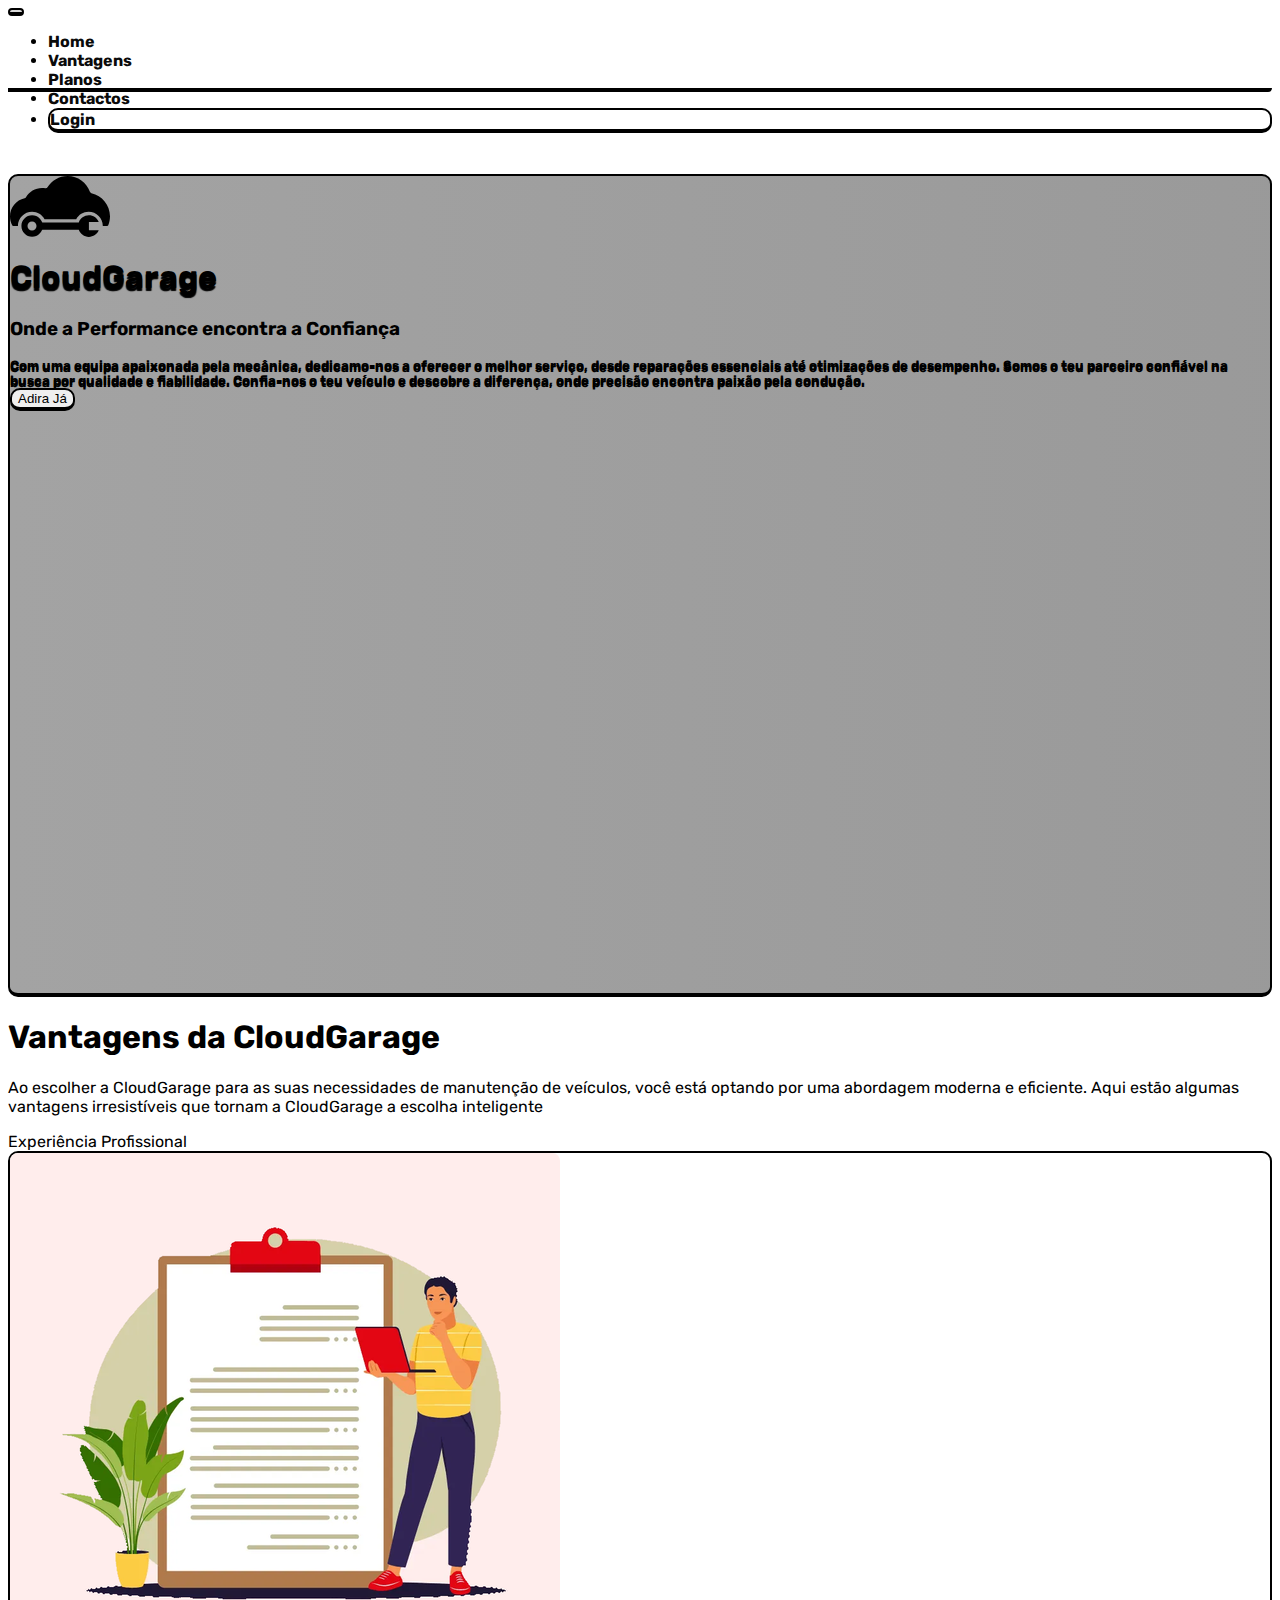
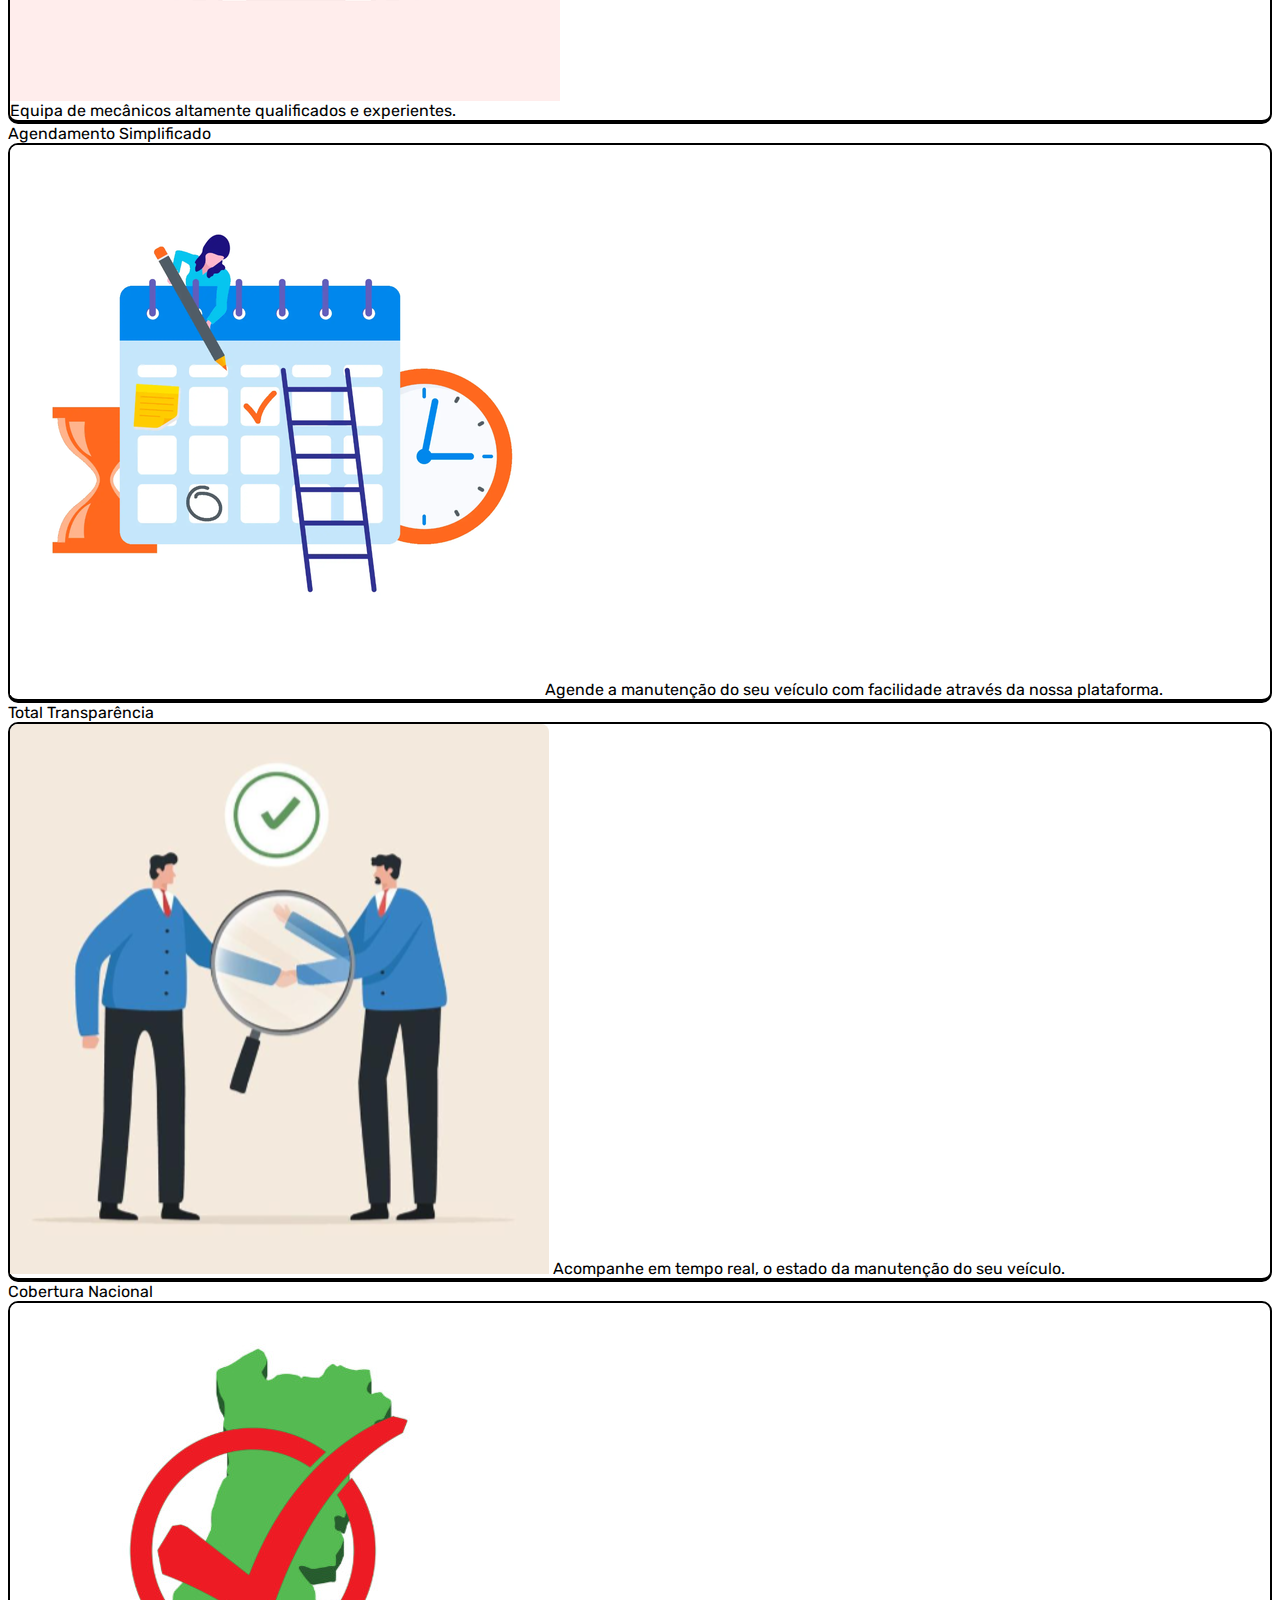
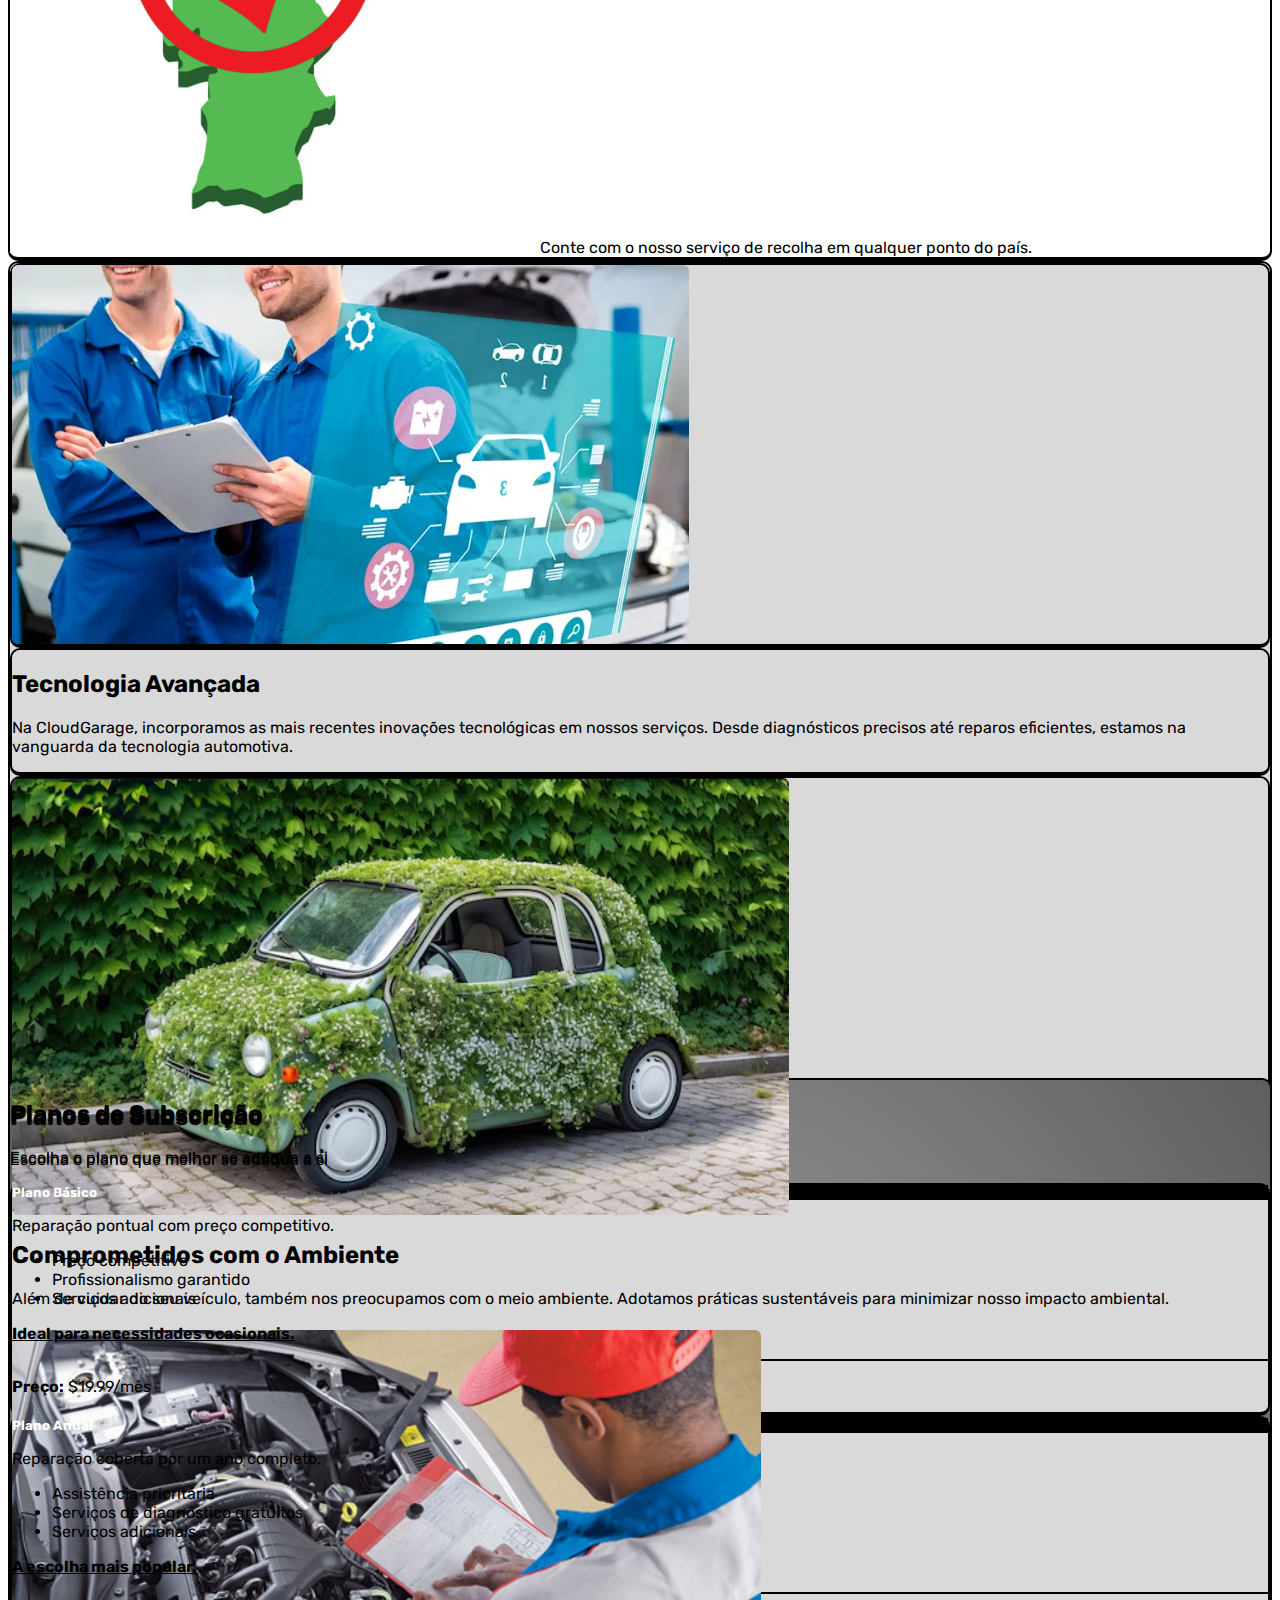
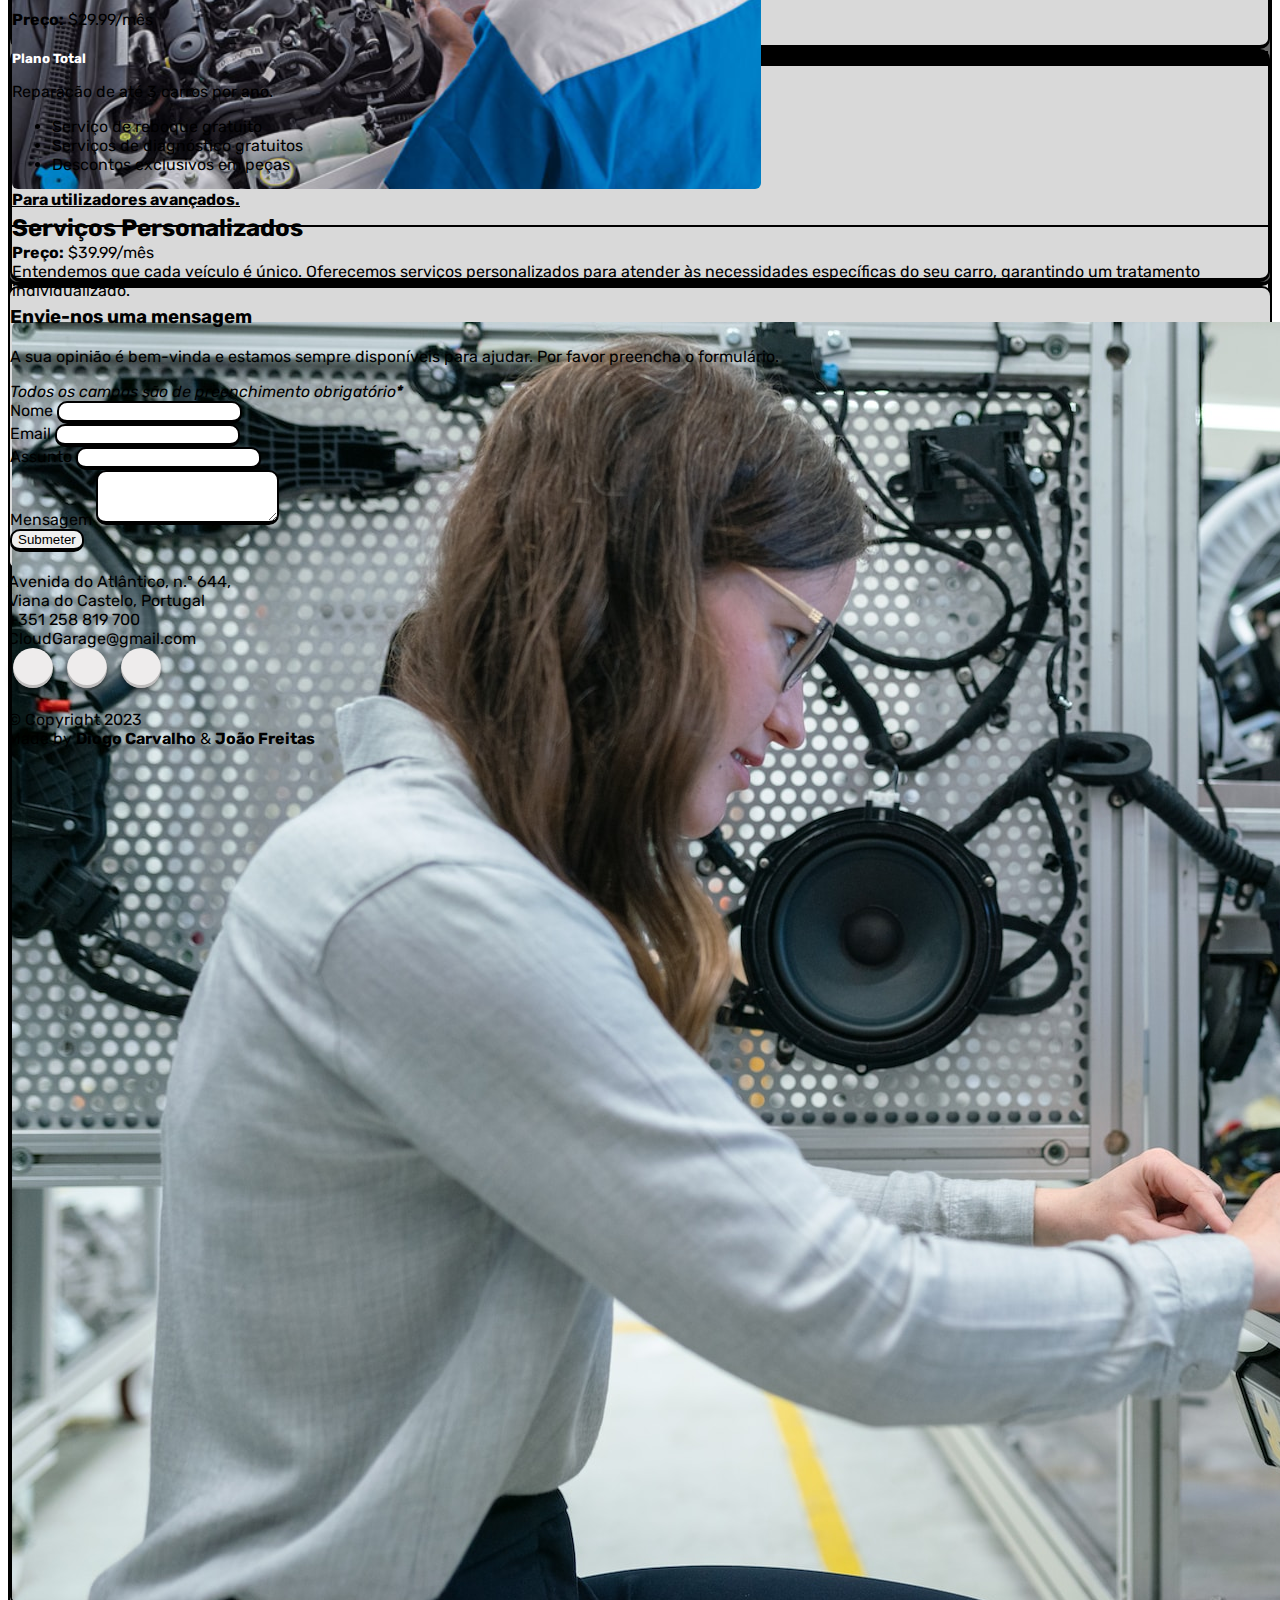
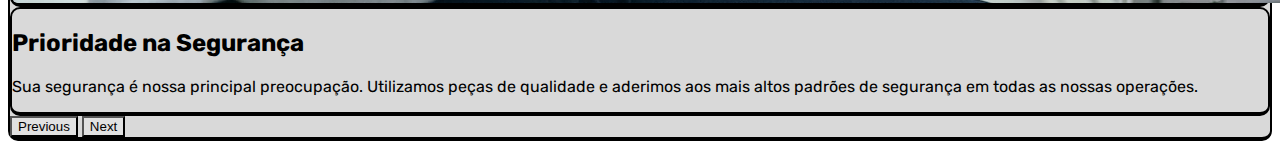
<file: index.html>
<html lang="en">

<head>
  <title>CloudGarage</title>
  <meta charset="UTF-8">
  <meta name="viewport" content="width=device-width, initial-scale=1">
  <link href="https://cdn.jsdelivr.net/npm/bootstrap@5.0.2/dist/css/bootstrap.min.css" rel="stylesheet"
    integrity="sha384-EVSTQN3/azprG1Anm3QDgpJLIm9Nao0Yz1ztcQTwFspd3yD65VohhpuuCOmLASjC" crossorigin="anonymous">
  <link rel="stylesheet" href="https://cdnjs.cloudflare.com/ajax/libs/font-awesome/6.4.2/css/all.min.css"
    integrity="sha512-z3gLpd7yknf1YoNbCzqRKc4qyor8gaKU1qmn+CShxbuBusANI9QpRohGBreCFkKxLhei6S9CQXFEbbKuqLg0DA=="
    crossorigin="anonymous" referrerpolicy="no-referrer" />
  <!-- Google Fonts -->
  <link rel="preconnect" href="https://fonts.googleapis.com">
  <link rel="preconnect" href="https://fonts.gstatic.com" crossorigin>
  <link
    href="https://fonts.googleapis.com/css2?family=Noto+Sans:ital,wght@0,300;0,400;0,500;0,600;0,700;1,300;1,400;1,500;1,600;1,700&family=Rubik:ital,wght@0,300;0,400;0,500;0,600;0,700;0,800;0,900;1,300;1,400;1,500;1,600;1,700;1,800;1,900&display=swap"
    rel="stylesheet">
  <!-- /Google Fonts -->
  <link rel="shortcut icon" type="imagex/png" href="logo.svg">
  <link href="css/style.css" rel="stylesheet">
</head>

<body>
  <div class="container-fluid">
    <!-- Navbar section -->
    <div class="row fixed-top">
      <div class="col">
        <nav class="navbar navbar-expand-lg special-border bg-white">
          <a class="navbar-brand p-3" href="#">
            <i class="fa-solid fa-gear fa-fw spin text-secondary"></i>
          </a>
          <button id="navbarToggleBtn" class="navbar-toggler special-border mr-2" type="button" data-bs-toggle="collapse" data-bs-target="#navbarNav" 
            aria-controls="navbarNav" aria-expanded="false" aria-label="Toggle navigation">
            <i class="fa-solid fa-bars"></i>
          </button>
          <div class="collapse navbar-collapse justify-content-end" id="navbarNav">
            <ul class="navbar-nav bg-white p-1">
              <li class="nav-item mx-auto p-1">
                <a class="nav-link active" href="#banner">Home</a>
              </li>
              <li class="nav-item mx-auto p-1">
                <a class="nav-link" href="#vantagens">Vantagens</a>
              </li>
              <li class="nav-item mx-auto p-1">
                <a class="nav-link" href="#planos">Planos</a>
              </li>
              <li class="nav-item mx-auto p-1">
                <a class="nav-link" href="#contactos">Contactos</a>
              </li>
              <li class="nav-item special-border mx-auto  p-1">
                <a class="nav-link" href="#">Login</a>
              </li>
            </ul>
          </div>
        </nav>
      </div>
    </div>

    <!-- Banner -->
    <div id="banner" style="margin-top: 82px;">
      <div class="grad special-border top d-flex align-items-center">
        <div class="text-center text-dark">
          <div>
            <img class="logo" src="logo.svg">
          </div>
          <div class="d-flex flex-column align-items-center">
            <h1 class="text-white text-shadow">CloudGarage</h1>
            <h3 class="p-3 text-white font-weight-bold">Onde a <span class="text-dark">Performance</span> encontra a
              <span class="text-dark">Confiança</span></h2>
              <h5 class="pb-3 col-9 text-white lead">
                Com uma equipa apaixonada pela mecânica, dedicamo-nos a oferecer o melhor serviço,
                desde reparações essenciais até otimizações de desempenho.
                Somos o teu parceiro confiável na busca por qualidade e fiabilidade.
                Confia-nos o teu veículo e descobre a diferença, onde precisão encontra paixão pela condução.
              </h5>
              <a class="w-100 text-white" href="#planos">
                <button class="btn btn-secondary special-border col-md-2 col-8 mt-3">
                  Adira Já
                </button>
              </a>
          </div>
        </div>
      </div>
    </div>
    <!-- Advantages section -->
    <div id="vantagens" class="d-flex flex-column align-items-center justify-content-center mt-5">
      <div class="text-center">
        <h1 class="pt-5 pb-4">
          Vantagens da CloudGarage
        </h1>
        <div class="row mb-5">
          <p class="col-8 mx-auto">
            Ao escolher a CloudGarage para as suas necessidades de manutenção de veículos,
            você está optando por uma abordagem moderna e eficiente. Aqui estão algumas
            vantagens irresistíveis que tornam a CloudGarage a escolha inteligente
          </p>
        </div>
      </div>
      <!-- <hr class="w-75 mb-4"> -->
      <div class="row px-5 text-center mb-5">
        <div class="col-md-3 col-12 mt-3">
          <span class="fs-4">Experiência Profissional</span>
          <div class="special-border pb-2">
            <img class="img-thumbnail rounded-0" src="images/experienciaProfisional.png">
            <div class="fs-5 p-2 mt-1">Equipa de mecânicos altamente qualificados e experientes.
            </div>
          </div>
        </div>
        <div class="col-md-3 col-12 mt-3">
          <span class="fs-4">Agendamento Simplificado</span>
          <div class="special-border pb-2">
            <img class="img-thumbnail rounded-0" src="images/easyBooking.png">
            <span class="fs-5 p-2 mt-1">Agende a manutenção do seu veículo com facilidade através da nossa
              plataforma.</span>
          </div>
        </div>
        <div class="col-md-3 col-12 mt-3">
          <span class="fs-4">Total Transparência</span>
          <div class="special-border pb-2">
            <img class="img-thumbnail rounded-0" src="images/transparencia.png">
            <span class="fs-5 p-2 mt-1">Acompanhe em tempo real, o estado da manutenção do seu veículo.</span>
          </div>
        </div>
        <div class="col-md-3 col-12 mt-3">
          <span class="fs-4">Cobertura Nacional</span>
          <div class="special-border pb-2">
            <img class="img-thumbnail rounded-0" src="images/CoberturaNacional.jpg">
            <span class="fs-5 p-2 mt-1">Conte com o nosso serviço de recolha em qualquer ponto do país.</span>
          </div>
        </div>
      </div>
    </div>

    <!-- Carousel -->
    <div class="mb-xs-4 pb-xs-2">
      <div class="row d-block mb-sm-5 top">
        <div class="col-md-10 col-12 mx-auto my-auto position-relative">
          <div id="carouselLanding" class="carousel carousel-dark slide p-2 special-border" data-bs-ride="carousel">
            <div class="carousel-inner">
              <!-- 1º Item -->
              <div class="carousel-item active">
                <div class="d-block w-100 h-75 special-border">
                  <img src="images/Carousel/inovacao.png" class="obj-fit w-100 h-100 d-block" alt="Image 1">
                </div>
                <div class="m-1 p-2 bg-light rounded special-border">
                  <h2>Tecnologia Avançada</h2>
                  <p>Na CloudGarage, incorporamos as mais recentes inovações tecnológicas em nossos serviços. Desde
                    diagnósticos precisos até reparos eficientes, estamos na vanguarda da tecnologia automotiva.</p>
                </div>
              </div>
              <!-- 2º Item -->
              <div class="carousel-item">
                <div class="d-block w-100 h-75 special-border">
                  <img src="images/Carousel/ecologico.png" class="obj-fit w-100 h-100 d-block" alt="Image 2">
                </div>
                <div class="m-1 p-2 bg-light rounded special-border">
                  <h2>Comprometidos com o Ambiente</h2>
                  <p>Além de cuidar do seu veículo, também nos preocupamos com o meio ambiente. Adotamos práticas
                    sustentáveis para minimizar nosso impacto ambiental.</p>
                </div>
              </div>
              <!-- 3º Item -->
              <div class="carousel-item">
                <div class="d-block w-100 h-75 special-border">
                  <img src="images/Carousel/seguranca.png" class="obj-fit w-100 h-100 d-block" alt="Image 3">
                </div>
                <div class="m-1 p-2 bg-light rounded special-border">
                  <h2>Serviços Personalizados</h2>
                  <p>Entendemos que cada veículo é único. Oferecemos serviços personalizados para atender às necessidades
                    específicas do seu carro, garantindo um tratamento individualizado.</p>
                </div>
              </div>
              <!-- 4º Item -->
              <div class="carousel-item">
                <div class="d-block w-100 h-75 special-border">
                  <img src="images/Carousel/inov.jpg" class="obj-fit w-100 h-100 d-block" alt="Image 4">
                </div>
                <div class="m-1 p-2 bg-light rounded special-border">
                  <h2>Prioridade na Segurança</h2>
                  <p>Sua segurança é nossa principal preocupação. Utilizamos peças de qualidade e aderimos aos mais altos
                    padrões de segurança em todas as nossas operações.</p>
                </div>
              </div>
            </div>
            <button class="carousel-control-prev" type="button" data-bs-target="#carouselLanding" data-bs-slide="prev">
              <span class="carousel-control-prev-icon" aria-hidden="true"></span>
              <span class="visually-hidden">Previous</span>
            </button>
            <button class="carousel-control-next" type="button" data-bs-target="#carouselLanding" data-bs-slide="next">
              <span class="carousel-control-next-icon" aria-hidden="true"></span>
              <span class="visually-hidden">Next</span>
            </button>
            <div id="indicadores" class="text-center">
              <i class="fa-regular fa-circle fa-fw active" data-bs-target="#carouselLanding" data-bs-slide-to="0"
                aria-current="true"></i>
              <i class="fa-regular fa-circle fa-fw" data-bs-target="#carouselLanding" data-bs-slide-to="1"></i>
              <i class="fa-regular fa-circle fa-fw" data-bs-target="#carouselLanding" data-bs-slide-to="2"></i>
              <i class="fa-regular fa-circle fa-fw" data-bs-target="#carouselLanding" data-bs-slide-to="3"></i>
            </div>
          </div>
        </div>
      </div>
    </div>


    <!-- Secção "planos" -->
    <div id="planos" class="py-5 p-3 mt-5 mt-md-3">
      <div
        class="d-flex flex-column align-items-center justify-content-center p-1 py-3 special-background special-border">
        <h2 class="text-center mb-5 text-white text-shadow">Planos de Subscrição</h2>
        <p class="lead text-center mb-5 text-white">Escolha o plano que melhor se adequa a si</p>
        <div class="row justify-content-center col-12">
          <div class="col-md-4 col-12 h-100 mb-4 mb-md-0">
            <div class="card text-center simple-background special-border">
              <div class="card-body custom">
                <h5 class="py-3 rounded-3 bg-black fg-white card-title">Plano Básico</h5>
                <p class="fs-5">Reparação pontual com preço competitivo.</p>
                <ul class="text-start col-9 mx-auto">
                  <li>Preço competitivo</li>
                  <li>Profissionalismo garantido</li>
                  <li>Serviços adicionais</li>
                </ul>
                <p class="card-text"><u><b>Ideal para necessidades ocasionais.</b></u></p>
                <hr />
                <p class="fs-2 card-text"><strong>Preço:</strong> $19.99/mês</p>
              </div>
            </div>
          </div>
          <div class="col-md-4 col-12 h-100 mb-4 mb-md-0">
            <div class="card text-center simple-background special-border">
              <div class="card-body custom">
                <h5 class="py-3 rounded-3 bg-black fg-white card-title">Plano Anual</h5>
                <p class="fs-5">Reparação coberta por um ano completo.</p>
                <ul class="text-start col-9 mx-auto">
                  <li>Assistência prioritária</li>
                  <li>Serviços de diagnóstico gratuitos</li>
                  <li>Serviços adicionais</li>
                </ul>
                <p class="card-text"><u><b>A escolha mais popular.</b></u></p>
                <hr />
                <p class="fs-2 card-text"><strong>Preço:</strong> $29.99/mês</p>
              </div>
            </div>
          </div>
          <div class="col-md-4 col-12 h-100 mb-4 mb-md-0">
            <div class="card text-center simple-background special-border">
              <div class="card-body custom">
                <h5 class="py-3 rounded-3 bg-black fg-white card-title">Plano Total</h5>
                <p class="fs-5">Reparação de até 3 carros por ano.</p>
                <ul class="text-start col-9 mx-auto">
                  <li>Serviço de reboque gratuito</li>
                  <li>Serviços de diagnóstico gratuitos</li>
                  <li>Descontos exclusivos em peças</li>
                </ul>
                <p class="card-text"><u><b>Para utilizadores avançados.</b></u></p>
                <hr />
                <p class="fs-2 card-text"><strong>Preço:</strong> $39.99/mês</p>
              </div>
            </div>
          </div>
        </div>
      </div>
    </div>

    <div id="contactos">
      <!-- Form -->
      <div class="col-12">
        <div class="d-flex align-items-center justify-content-center">
          <div class="simple-background special-border p-4">
            <h3>Envie-nos uma mensagem</h3>
            <p>A sua opinião é bem-vinda e estamos sempre disponíveis para ajudar. Por favor preencha o formulário.</p>
            <span><i class="text-gray text-sm">Todos os campos são de preenchimento obrigatório<b
                  class="text-danger">*</b></i></span>
            <form action="mailto:CloudGarage@gmail.com" method="post" enctype="text/plain">
              <div class="row">
                <div class="col-md-6 col-12">
                  <div class="p-2">
                    <label for="nameInput" class="form-label">Nome</label>
                    <input type="text" class="form-control special-border" id="nameInput" name="name" required />
                  </div>
                </div>
                <div class="col-md-6 col-12">
                  <div class="p-2">
                    <label for="emailInput" class="form-label">Email</label>
                    <input type="email" class="form-control special-border" id="emailInput" name="email" required />
                  </div>
                </div>
              </div>
              <div class="row">
                <div class="col-12">
                  <div class="p-2">
                    <label for="subjectInput" class="form-label">Assunto</label>
                    <input type="text" class="form-control special-border" id="subjectInput" name="subject" required />
                  </div>
                </div>
              </div>
              <div class="row">
                <div class="col-12">
                  <div class="p-2">
                    <label for="messageInput" class="form-label">Mensagem</label>
                    <textarea rows="3" class="form-control special-border" id="messageInput" name="message"
                      required></textarea>
                  </div>
                </div>
              </div>
              <div class="row">
                <div class="col-12 d-flex justify-content-end">
                  <button type="submit" class="btn btn-secondary special-border mt-3 mx-3">
                    Submeter
                  </button>
                </div>
              </div>
            </form>
          </div>
        </div>

      </div>
      <!-- contactos -->
      <div class="col-12 mt-5">
        <div class="row align-items-center">
          <!-- Logo -->
          <div class="col-md-6 col-0 d-md-block text-end">
            <a class="navbar-brand" href="#">
              <i class="fa-solid fa-gear fa-fw spin text-secondary"></i>
            </a>
          </div>
          <!-- Company info -->
          <div class="col-6 mx-auto align-items-center">
            <!-- Location -->
            <div class="d-flex align-items-center">
              <i class="fa-solid fa-location-dot fa-fw mx-3 text-danger"></i>
              <div>
                <span>Avenida do Atlântico, n.º 644,</span><br>
                <span>Viana do Castelo, Portugal</span>
              </div>
            </div>
            <!-- Phone number -->
            <div class="d-flex align-items-center">
              <i class="fa-solid fa-phone-volume fa-fw mx-3"></i>
              <span>+351 258 819 700</span>
            </div>
            <!-- Email -->
            <div class="d-flex align-items-center">
              <i class="fa-solid fa-envelope  mx-3 fa-fw"></i>
              <span>CloudGarage@gmail.com</span>
            </div>
          </div>
        </div>
      </div>
    </div>
    <!-- Social Media -->
    <div class="d-flex justify-content-center mt-3">
      <div class="wrapper">
        <div class="button">
          <a href="https://www.facebook.com/" target="_blank" rel='noreferrer' class="facebook">
            <div class="icon">
              <i class="fab fa-facebook-f"></i>
            </div>
            <span>Facebook</span>
          </a>
        </div>
        <div class="button">
          <a href="https://www.instagram.com/" target="_blank" rel='noreferrer' class="instagram">
            <div class="icon">
              <i class="fab fa-instagram"></i>
            </div>
            <span>Instagram</span>
          </a>
        </div>
        <div class="button">
          <a href="https://www.youtube.com/" target="_blank" rel='noreferrer'
            class="youtube">
            <div class="icon">
              <i class="fab fa-youtube"></i>
            </div>
            <span>YouTube</span>
          </a>
        </div>
      </div>
    </div>
    <hr>
    <footer>
      <div class="text-center mb-3">
        <span>&copy; Copyright 2023</span><br>
        <span>Made by <b>Diogo Carvalho</b> & <b>João Freitas</b></span>
      </div>
    </footer>
  </div>
  <script src="scripts/script.js"></script>
  <!-- Bootstrap JS -->
  <script src="https://cdn.jsdelivr.net/npm/@popperjs/core@2.9.2/dist/umd/popper.min.js"
    integrity="sha384-IQsoLXl5PILFhosVNubq5LC7Qb9DXgDA9i+tQ8Zj3iwWAwPtgFTxbJ8NT4GN1R8p"
    crossorigin="anonymous"></script>
  <script src="https://cdn.jsdelivr.net/npm/bootstrap@5.0.2/dist/js/bootstrap.min.js"
    integrity="sha384-cVKIPhGWiC2Al4u+LWgxfKTRIcfu0JTxR+EQDz/bgldoEyl4H0zUF0QKbrJ0EcQF"
    crossorigin="anonymous"></script>
</body>

</html>
</file>
<file: css/style.css>
:root{
    --grey: #d9d9d9;
    --icon: #2f2f2f;
}

.obj-fit {
  object-fit: cover;
}

.navbar {
    height: 80px;
    border-width: 0 0 4px 0 !important;
    border-radius: 0 0 4px 0 !important;
}

.navbar-brand {
    color: #ffffff;
}
.navbar-collapse {
    z-index: 1001;
}

.top{
    height: calc(100vh - 83px);
}

.text-shadow {
    text-shadow: 0 3px 1px black;
}

.lead {
    text-shadow: 0 1.5pt 0 black;
}

.nav-link {
    font-weight: bold;
    color: #0a0a0a !important;
}

.nav-link:hover {
    text-decoration: underline;
    color: #979797 !important;
}

.nav-item:hover.special-border{
    background-color: #979797 !important;
    
    .nav-link{
        color: #000 !important;
    }
}

.nav-item:active.special-border{
    background-color: #cdcdcd !important;
}

h5 {
    margin: 0;
}

a, a:active {
    color: none;
    text-decoration: none;
}

.simple-background{
    background: var(--grey);
}

.special-background{
    color: #000;
    background: rgb(196,196,196);
    background: radial-gradient(circle, rgb(163, 163, 163) 0%, rgb(94, 94, 94) 100%);
}

.special-border{
    border-color: #000;
    border-style: solid;
    border-width: 2px 2px 4px 2px;
    border-radius: 10px;
}

.navbar-toggler{
    background-color: var(--grey);
    margin-right: 20px;
}

.navbar-toggler-icon{
    color: red !important;
}
img{
    border-radius: 6px !important;
}

.spin {
    font-size: 40px;
    animation: spin 1s linear infinite;
}

#carouselLanding{
    background-color: var(--grey);
    border-radius: 10px !important;
}

.carousel-control-prev,
.carousel-control-next {
    background: rgba(245, 245, 245, 0.291);
}

.img-carousel {
    max-width: 1000px;
    max-height: 50vh;
    object-fit: cover;
}

.fa-regular.fa-circle{
    cursor: pointer;
}

/* Social */
.wrapper .button {
    display: inline-block;
    height: 40px;
    width: 40px;
    margin: 0 5px;
    overflow: hidden;
    background: #eeecec;
    border-radius: 40px;
    cursor: pointer;
    transition: all 0.3s ease-out;
    box-shadow: rgba(0, 0, 0, 0.4) 0px 2px 4px, rgba(0, 0, 0, 0.3) 0px 7px 13px -3px, rgba(0, 0, 0, 0.2) 0px -3px 0px inset;
}

.wrapper .button:hover {
    width: 160px;
}

.wrapper .button .icon {
    display: inline-block;
    height: 40px;
    width: 40px;
    text-align: center;
    border-radius: 40px;
    box-sizing: border-box;
    line-height: 40px;
    transition: all 0.3s ease-out;
}

.wrapper .button .icon i {
    font-size: 20px;
    line-height: 40px;
    transition: all 0.3s ease-out;
}

.wrapper .button:hover .icon i {
    color: #fff;
}

.wrapper .button span {
    font-size: 20px;
    line-height: 40px;
    margin-left: 10px;
    transition: all 0.3s ease-out;
}

.wrapper .button:nth-child(1):hover .icon{
    background: var(--icon);
}

.wrapper .button:nth-child(2):hover .icon{
    background: var(--icon);
}

.wrapper .button:nth-child(3):hover .icon {
    background: var(--icon);
}

.facebook, .facebook:hover {
    color: var(--icon);
}

.instagram, .instagram:hover {
    color: var(--icon);
}

.youtube, .youtube:hover {
    color: var(--icon);
}

.facebook {
    color: var(--icon);
}

.instagram {
    color: var(--icon);
}

.youtube {
    color: var(--icon);
}

.warning{
    background-color: #f9f9cc;
}

.success{
    background-color: #eaffec;
}

.info{
    background-color: #97ecfb;
}

@keyframes spin {
    0% { transform: rotate(0deg); }
    100% { transform: rotate(360deg); }
}

/* Cards - planos */

.card:hover{
    background-color: white;
    cursor: pointer;

    .card-title{
        background-color: grey;
    }

    .strong{
        color: grey;

    }
}

/* changes */
.img-thumbnail {
  border-radius: 8px 8px 0 0  !important;
  border: none;
  padding: 0;
}

body {
  font-family: Rubik, sans-serif;
}

.custom .bg-black {
  background: black;
}

.custom .fg-black {
  color: black;
}

.custom .fg-white {
  color: white;
}

.logo {
  width: 100px;
  position: relative;
  animation: logo-anim 4s cubic-bezier(0.86, 0, 0.07, 1) infinite;
}

label .special-border {
    color: black;
    content: '';
}

@keyframes logo-anim {
    0% {
        left: 0;
    }
    25% {
        left: -30%;
    }
    50% {
        left: 0;
        transform: scale(-1, 1);
    }
    75% {
        left: 30%;
    }
    100% {
        transform: scale(1, 1);
        left: 0;
    }
}

hr {
  opacity: 1;
  border: 1px solid black;
}

.max-height-50vh {
    max-height: 50vh;
}

.min-height-50vh {
    min-height: 40vh;
}

.h-0 {
    height: 0;
}

.object-contain-cover {
    object-fit: contain;
    width: 100%;
    height: 100%;
}


/* end of changes */



.grad {
    background: linear-gradient(270deg, #a3a3a3, #878787, #a3a3a3);
    background-size: 600% 600%;

    -webkit-animation: GradientPos 30s ease infinite;
    -moz-animation: GradientPos 30s ease infinite;
    animation: GradientPos 30s ease infinite;
}

@-webkit-keyframes GradientPos {
    0%{background-position:0% 50%}
    50%{background-position:100% 50%}
    100%{background-position:0% 50%}
}
@-moz-keyframes GradientPos {
    0%{background-position:0% 50%}
    50%{background-position:100% 50%}
    100%{background-position:0% 50%}
}
@keyframes GradientPos {
    0%{background-position:0% 50%}
    50%{background-position:100% 50%}
    100%{background-position:0% 50%}
}

@media (max-width: 767px) {
   /* Styles for screens smaller than 768px wide */
   #carouselLanding {
      /* Adjust styles for the carousel container */
      margin-bottom: 10px; /* Add a margin to separate it from the section below */
   }

   #planos {
      /* Adjust styles for the "Secção Planos" container */
      margin-top: 10px; /* Add a margin to separate it from the carousel above */
   }
}
#scrollToTopBtn {
    display: none;
    position: fixed;
    bottom: 40px;
    left: 20px;
    cursor: pointer;
    z-index: 10; 
}

#scrollToTopBtn i {
    font-size: 20px;
}
</file>
